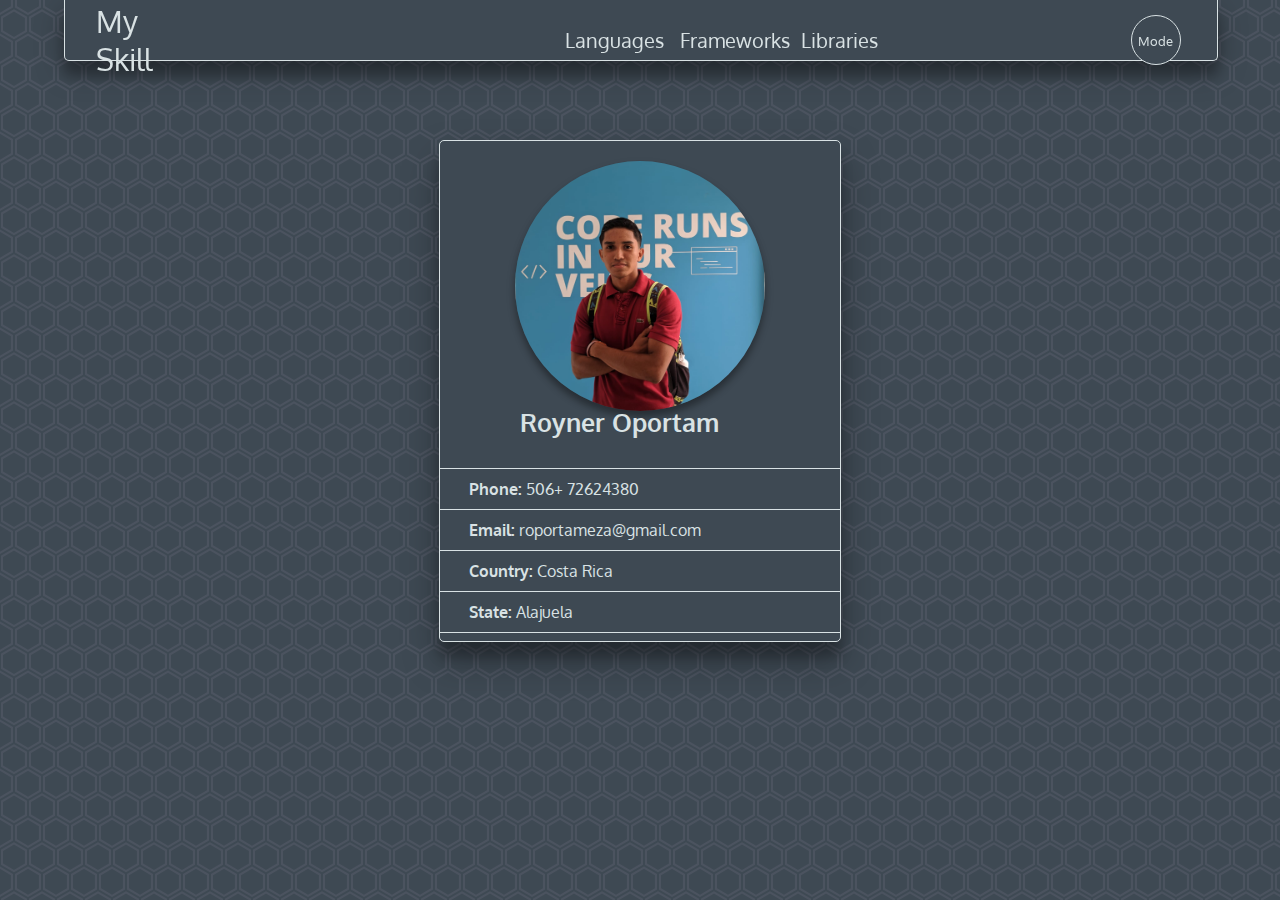
<file: index.html>
<!DOCTYPE html>
<html lang="en">

<head>
    <meta charset="UTF-8">
    <!--<meta name="viewport" content="width=device-width, initial-scale=1.0">--->
    <meta name="format-detection" content="telephone=no">
    <meta name="msapplication-tap-highlight" content="no">
    <meta name="viewport"
        content="user-scalable=no, initial-scale=1, maximum-scale=1, minimum-scale=1, width=device-width">
    <link rel="stylesheet" href="css/styles.css">
    <link href="https://fonts.googleapis.com/css2?family=Oxygen:wght@300;400;700&display=swap" rel="stylesheet">

    <title>My Skills</title>
</head>

<body>
    <script>
        function darkMode() {
            var element = document.body;
            element.classList.toggle("dark-mode");
        }
    </script>
    <div class="container">
        <nav class="navbar">
            <a class="logo" href="index.html">My Skill</a>
            <ul>
                <li><a href="languages.html">Languages</a></li>
                <li><a href="frameworks.html">Frameworks</a></li>
                <li><a href="libraries.html">Libraries</a></li>
            </ul>
            <button onclick="darkMode()">Mode</button>
        </nav>

        <!--Contact Information-->
        <div class="perfil">
            <div class="card-perfil">
                <div class="image-container">
                    <img class="img-perfil"
                        src="/img/perfil.jpg"
                        alt="picture">
                </div>
                <h3 class="perfil-name">Royner Oportam </h3>
                <section class="card-info">
                    <ul class="info">
                        <li><span><strong>Phone:</strong> 506+ 72624380</span></li>
                        <li><span><strong>Email:</strong> roportameza@gmail.com</span></li>
                        <li><span><strong>Country:</strong> Costa Rica</span></li>
                        <li><span><strong>State:</strong> Alajuela</span></li>
                    </ul>
                </section>
            </div>
        </div>
    </div>
</body>

</html>
</file>
<file: css/styles.css>
/*Etiquetas a*/
:root{
    --letras: rgb(62, 73, 83);
    --fondo: rgb(217, 226, 228);
}
.dark-mode{
    --letras: rgb(217, 226, 228);
    --fondo: rgb(62, 73, 83);
}
button{
    border-radius: 100%;
    border: var(--fondo) solid 1px;
    width: 50px;
    height: 50px;
    color: var(--fondo);
    background-color: var(--letras);
}
button:hover{
    background-color: var(--fondo);
    color: var(--letras);
}
a{
    text-decoration: none;
    color: var(--fondo);
    font-size: 20px;
    padding: 10px;
}
.navbar ul li a:hover{
    border-bottom: var(--fondo) solid 2px;
    border-radius: 3px;
}
.logo{
    font-size: 30px;
    width: 20%;
    padding: 2px;
}
.navbar ul{
    list-style: none;
    display: grid;
    grid-template-columns: 20% 21% 20%;
}

*{
    font-family: 'Oxygen', sans-serif;
    padding: 0;
    margin: 0;
}
body{
    background-color: var(--letras);
    background-image: url("data:image/svg+xml,%3Csvg xmlns='http://www.w3.org/2000/svg' width='28' height='49' viewBox='0 0 28 49'%3E%3Cg fill-rule='evenodd'%3E%3Cg id='hexagons' fill='%239C92AC' fill-opacity='0.14' fill-rule='nonzero'%3E%3Cpath d='M13.99 9.25l13 7.5v15l-13 7.5L1 31.75v-15l12.99-7.5zM3 17.9v12.7l10.99 6.34 11-6.35V17.9l-11-6.34L3 17.9zM0 15l12.98-7.5V0h-2v6.35L0 12.69v2.3zm0 18.5L12.98 41v8h-2v-6.85L0 35.81v-2.3zM15 0v7.5L27.99 15H28v-2.31h-.01L17 6.35V0h-2zm0 49v-8l12.99-7.5H28v2.31h-.01L17 42.15V49h-2z'/%3E%3C/g%3E%3C/g%3E%3C/svg%3E")
}
body{
    transition: 0.2s linear 0.1s; 
}

.container{
    width: 90%;
    margin: auto;
}

/*Nav bar*/
.navbar{
    display: grid;
    position: fixed;
    justify-content: center;
    align-items: center;
    grid-template-columns: 40% 50% 5%;
    background-color: var(--letras);
    width: 90%;
    height: 60px;
    border-bottom: var(--fondo) solid 1px;
    border-left: var(--fondo) solid 1px;
    border-right: var(--fondo) solid 1px;
    border-bottom-right-radius: 5px;
    border-bottom-left-radius: 5px;
    box-shadow: 0 10px 30px rgba(0,0,0,0.30), 0 15px 12px rgba(0,0,0,0.22);
}
.navbar{
    transition: 0.2s linear 0.1s;
}

/*Perfil*/
.perfil{
    display: grid;
    justify-content: center;
    align-items: center;
}
    
.card-r{
    display: grid;
    justify-content: center;
    align-items: center;
 }
    
.card-perfil{
    margin-top: 140px;
    border-radius:5px;
    border-left: var(--fondo) solid 1px;
    border-right: var(--fondo) solid 1px;
    border-top: var(--fondo) solid 1px;
    border-bottom: var(--fondo) solid 1px;
     width: 400px;
    height: 500px;
    background-color: var(--letras);
    box-shadow: 0 19px 38px rgba(0,0,0,0.30), 0 15px 12px rgba(0,0,0,0.22);
}
.card-perfil:hover{
    margin-top: 135px;
}
.card-perfil{
    transition: 0.2s linear 0.1s;
}

    
    
.img-perfil{
 width: 250px;
height: 250px;
border-radius: 100%;
object-fit: cover;
object-position: center;
margin-top: 40px;
box-shadow: 0 5px 10px rgba(0,0,0,0.19), 0 6px 6px rgba(0,0,0,0.23);
        
}
    
.img-perfil:hover{
    box-shadow: 0 14px 28px rgba(0,0,0,0.25), 0 10px 10px rgba(0,0,0,0.22);
}
.img-r{
    width: 150px;
    height: 200px;
    margin-top: 10px;
    box-shadow: 0 5px 10px rgba(0,0,0,0.19), 0 6px 6px rgba(0,0,0,0.23);
}
.card-info{
    width: 100%;
    height: 34%;
    margin-top: 30px;
    background-color: var(--letras);
    justify-content: center;
    align-items: center;
    border-radius: 2px;
}
    
.perfil-name{
    font-size: 25px;
    margin-left: 20%;
    margin-top: 15px;
    color: var(--fondo);
}
    
.card-info ul{
list-style: none;
border-top: var(--fondo) solid 1px;
}
    
.info li{
    padding: 10px ;
    border-bottom: var(--fondo) solid 1px;
}
    
.info li span{
    margin-left: 5%;
    color: var(--fondo);
 }
    
.info-p{
     margin-left: 10px;
    margin-top: 70px;
    font-size: 17px;
 }
.image-container{
    width: 100%;
    height: 250px;
    display: flex;
    justify-content: center;
    align-items: center;
 }


 .c-cards{
    width: 100%;
    height: 100%;
    display: grid;
    grid-template-columns: 33.3% 33.3% 33.3%;
    justify-items: center;
}


.card-html{
    width: 80%;
    height: 60%;
    background-color: var(--letras);
    margin-top: 120px;
    display: grid;
    grid-template-columns: 50% 50%;
    align-items: center;
    border-bottom: rgb(248, 95, 34) solid 8px;
    border-radius: 7px;
    box-shadow: 0 19px 38px rgba(0,0,0,0.30), 0 15px 12px rgba(0,0,0,0.22);
    border-top: rgb(248, 95, 34) solid 1px;
    border-left: rgb(248, 95, 34) solid 1px;
    border-right: rgb(248, 95, 34) solid 1px
}

.card-css{
    width: 80%;
    height: 60%;
    background-color: var(--letras);
    margin-top: 120px;
    display: grid;
    grid-template-columns: 50% 50%;
    align-items: center;
    border-bottom: rgb(34, 109, 248) solid 8px;
    border-radius: 7px;
    box-shadow: 0 19px 38px rgba(0,0,0,0.30), 0 15px 12px rgba(0,0,0,0.22);
    border-top:  rgb(34, 109, 248) solid 1px;
    border-left:  rgb(34, 109, 248) solid 1px;
    border-right:  rgb(34, 109, 248) solid 1px
}

.card-js{
    width: 80%;
    height: 60%;
    background-color: var(--letras);
    margin-top: 120px;
    display: grid;
    grid-template-columns: 50% 50%;
    align-items: center;
    border-bottom: rgb(248, 191, 34) solid 8px;
    border-radius: 7px;
    box-shadow: 0 19px 38px rgba(0,0,0,0.30), 0 15px 12px rgba(0,0,0,0.22);
    border-top: rgb(248, 191, 34) solid 1px;
    border-left: rgb(248, 191, 34) solid 1px;
    border-right: rgb(248, 191, 34) solid 1px
}

.card-c{
    width: 80%;
    height: 60%;
    background-color: var(--letras);
    margin-top: 120px;
    display: grid;
    grid-template-columns: 50% 50%;
    align-items: center;
    border-bottom: rgb(0, 88, 160) solid 8px;
    border-radius: 7px;
    box-shadow: 0 19px 38px rgba(0,0,0,0.30), 0 15px 12px rgba(0,0,0,0.22);
    border-top: rgb(0, 88, 160) solid 1px;
    border-left: rgb(0, 88, 160) solid 1px;
    border-right: rgb(0, 88, 160) solid 1px
}

.card-java{
    width: 80%;
    height: 60%;
    background-color: var(--letras);
    margin-top: 120px;
    display: grid;
    grid-template-columns: 50% 50%;
    align-items: center;
    border-bottom: rgb(85, 150, 224) solid 8px;
    border-radius: 7px;
    box-shadow: 0 19px 38px rgba(0,0,0,0.30), 0 15px 12px rgba(0,0,0,0.22);
    border-top: rgb(85, 150, 224) solid 1px;
    border-left: rgb(85, 150, 224) solid 1px;
    border-right: rgb(85, 150, 224) solid 1px
}

.card-py{
    width: 80%;
    height: 60%;
    background-color: var(--letras);
    margin-top: 120px;
    display: grid;
    grid-template-columns: 50% 50%;
    align-items: center;
    border-bottom: rgb(24, 125, 219) solid 8px;
    border-radius: 7px;
    box-shadow: 0 19px 38px rgba(0,0,0,0.30), 0 15px 12px rgba(0,0,0,0.22);
    border-top: rgb(24, 125, 219) solid 1px;
    border-left: rgb(24, 125, 219) solid 1px;
    border-right: rgb(24, 125, 219) solid 1px
}

.card-rn{
    width: 80%;
    height: 60%;
    background-color: var(--letras);
    margin-top: 120px;
    display: grid;
    grid-template-columns: 50% 50%;
    align-items: center;
    border-bottom: rgb(116, 186, 252) solid 8px;
    border-radius: 7px;
    box-shadow: 0 19px 38px rgba(0,0,0,0.30), 0 15px 12px rgba(0,0,0,0.22);
    border-top: rgb(116, 186, 252) solid 1px;
    border-left: rgb(116, 186, 252) solid 1px;
    border-right: rgb(116, 186, 252) solid 1px;
}

.card-sb{
    width: 80%;
    height: 60%;
    background-color: var(--letras);
    margin-top: 120px;
    display: grid;
    grid-template-columns: 50% 50%;
    align-items: center;
    border-bottom: rgb(0, 160, 8) solid 8px;
    border-radius: 7px;
    box-shadow: 0 19px 38px rgba(0,0,0,0.30), 0 15px 12px rgba(0,0,0,0.22);
    border-top:rgb(0, 160, 8) solid 1px;
    border-left:rgb(0, 160, 8) solid 1px;
    border-right: rgb(0, 160, 8) solid 1px
}


/*Images*/

.icon-c img{
margin-left: 15%;
}

.icon-java img{
    margin-left: 15%;
}

.icon-py img{
    margin-left: 15%;
}

/*Texto skill*/
.skill-c h3{
    color: var(--fondo);
    margin-left: 20%;
    padding: 10px;
    font-size: 100%;
}
.skill-java h3{
    color: var(--fondo);
    margin-left: 20%;
    padding: 10px;
    font-size: 100%;
}
.skill-js h3{
    color: var(--fondo);
    margin-left: 20%;
    padding: 10px;
    font-size: 100%;
}
.skill-css h3{
    color: var(--fondo);
    margin-left: 20%;
    padding: 10px;
    font-size: 100%;
}
.skill-html h3{
    color: var(--fondo);
    margin-left: 20%;
    padding: 10px;
    font-size: 100%;
}
.skill-py h3{
    color: var(--fondo);
    margin-left: 20%;
    padding: 10px;
    font-size: 100%;
}
.skill-sb h3{
    color: var(--fondo);
    margin-left: 20%;
    padding: 10px;
    font-size: 100%;
}
.skill-rn h3{
    color: var(--fondo);
    margin-left: 20%;
    padding: 10px;
    font-size: 100%;
}

.skill-c h2{
    color: var(--fondo);
    padding: 10px;
}

.skill-java h2{
    color: var(--fondo);
    padding: 10px;
}
.skill-js h2{
    color: var(--fondo);
    padding: 10px;
}
.skill-css h2{
    color: var(--fondo);
    padding: 10px;
}
.skill-html h2{
    color: var(--fondo);
    padding: 10px;
}
.skill-py h2{
    color: var(--fondo);
    padding: 10px;
}
.skill-sb h2{
    color: var(--fondo);
    padding: 10px;
}
.skill-rn h2{
    color: var(--fondo);
    padding: 10px;
}

/*Animaciones*/
.c-cards section:hover{
    border-color:var(--fondo);
    margin-top: 110px;
}

.c-cards section{
    transition: 0.2s linear 0.1s;
}
</file>
